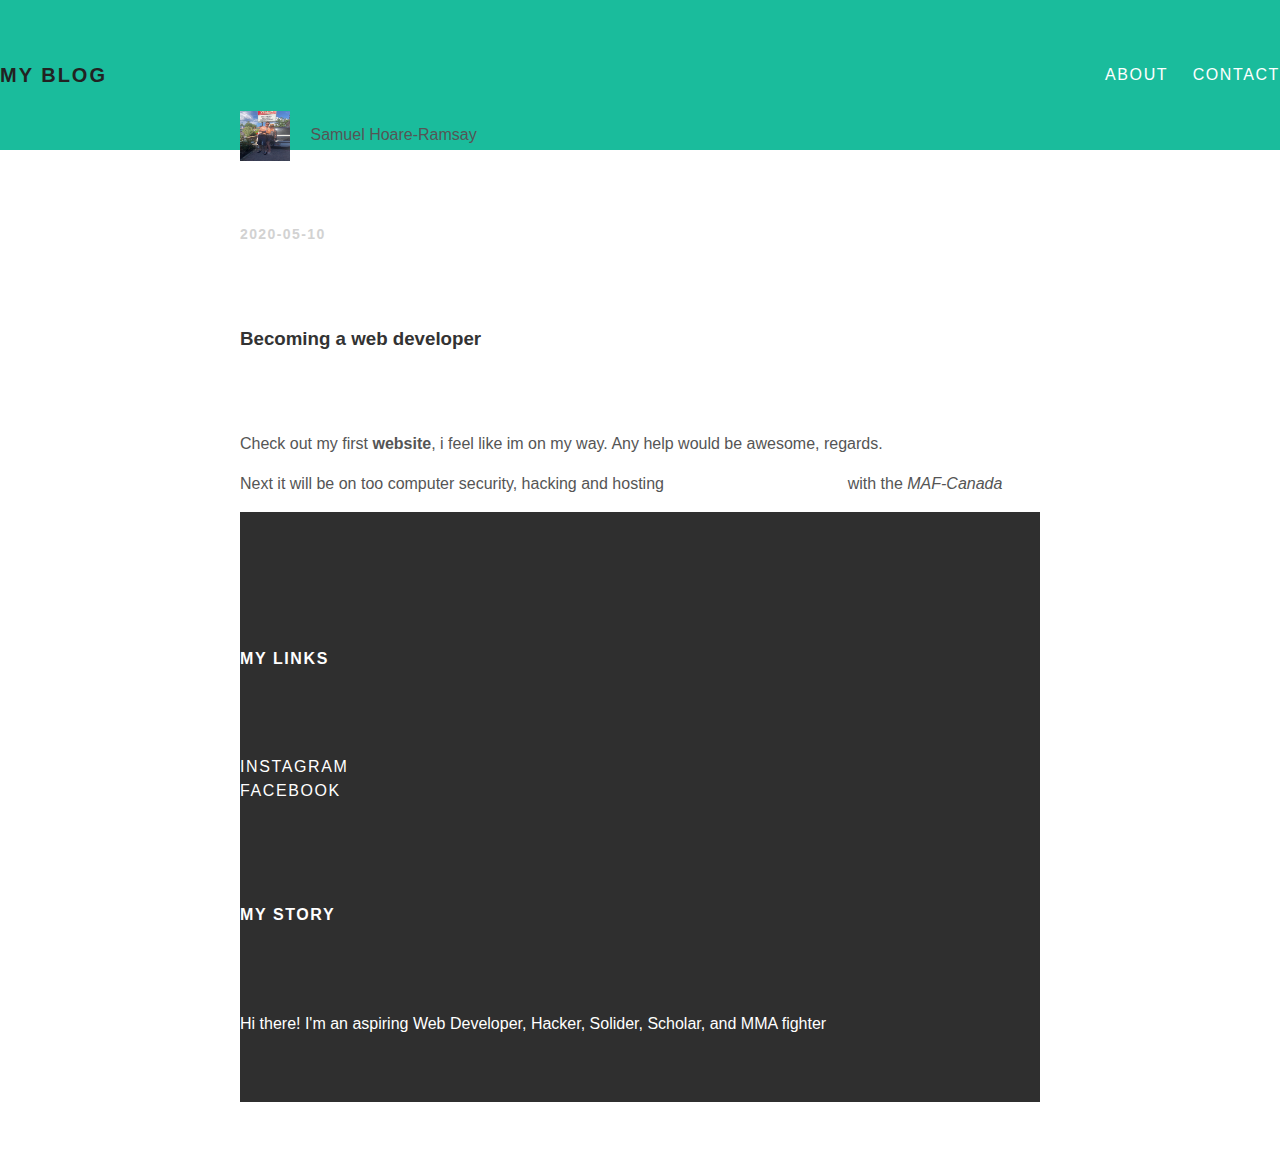
<file: index.html>
<!DOCTYPE html>
<html>
<head>
  <title>My blog</title>
  <link rel="stylesheet" type="text/css"
  href="styles.css">
</head>
<body>
  <div id="header">
  <div class="container">
    <a id="header-title"
 href="index.html">My Blog</a>
    <ul id="header-nav">
      <li><a href="about.html">About</a></li>
      <li><a href="mailto:srammer8@gmail.com">Contact</a></li>
    </ul>
  </div>
  <div id="content">
  <div class="container">
    <div class="post">
      <div class="post-author">
        <img src="me2.png">
        <span>Samuel Hoare-Ramsay</span>
  </div>
  <p class="post-date">2020-05-10</p>
  <h3 class="post-title">Becoming a web developer</h3>
    <div class="post-content">
      <p>Check out my first <strong>website</strong>, i feel like im on my way.
        Any help would be awesome, regards.</p>
      <p>Next it will be on too computer security, hacking and hosting
    <a href="http://themafgroup.online/">The Master Page</a> with the
    <em>MAF-Canada</em></p>
    </div>
  <div id="footer">
  <div class="container">

    <div class="column">
      <h4>My Links</h4>
      <p>
        <a href="https://instagram.com/srammer8">Instagram</a>
        <br>
        <a href="https://www.facebook.com/sam.ramsay.92">Facebook</a>
      </p>
      </div>

      <div class="column">
        <h4>My Story</h4>
        <p>Hi there! I'm an aspiring Web Developer, Hacker, Solider, Scholar,
          and MMA fighter </p>
        </div>

  </div>
</div>
</body>
</html>
</file>
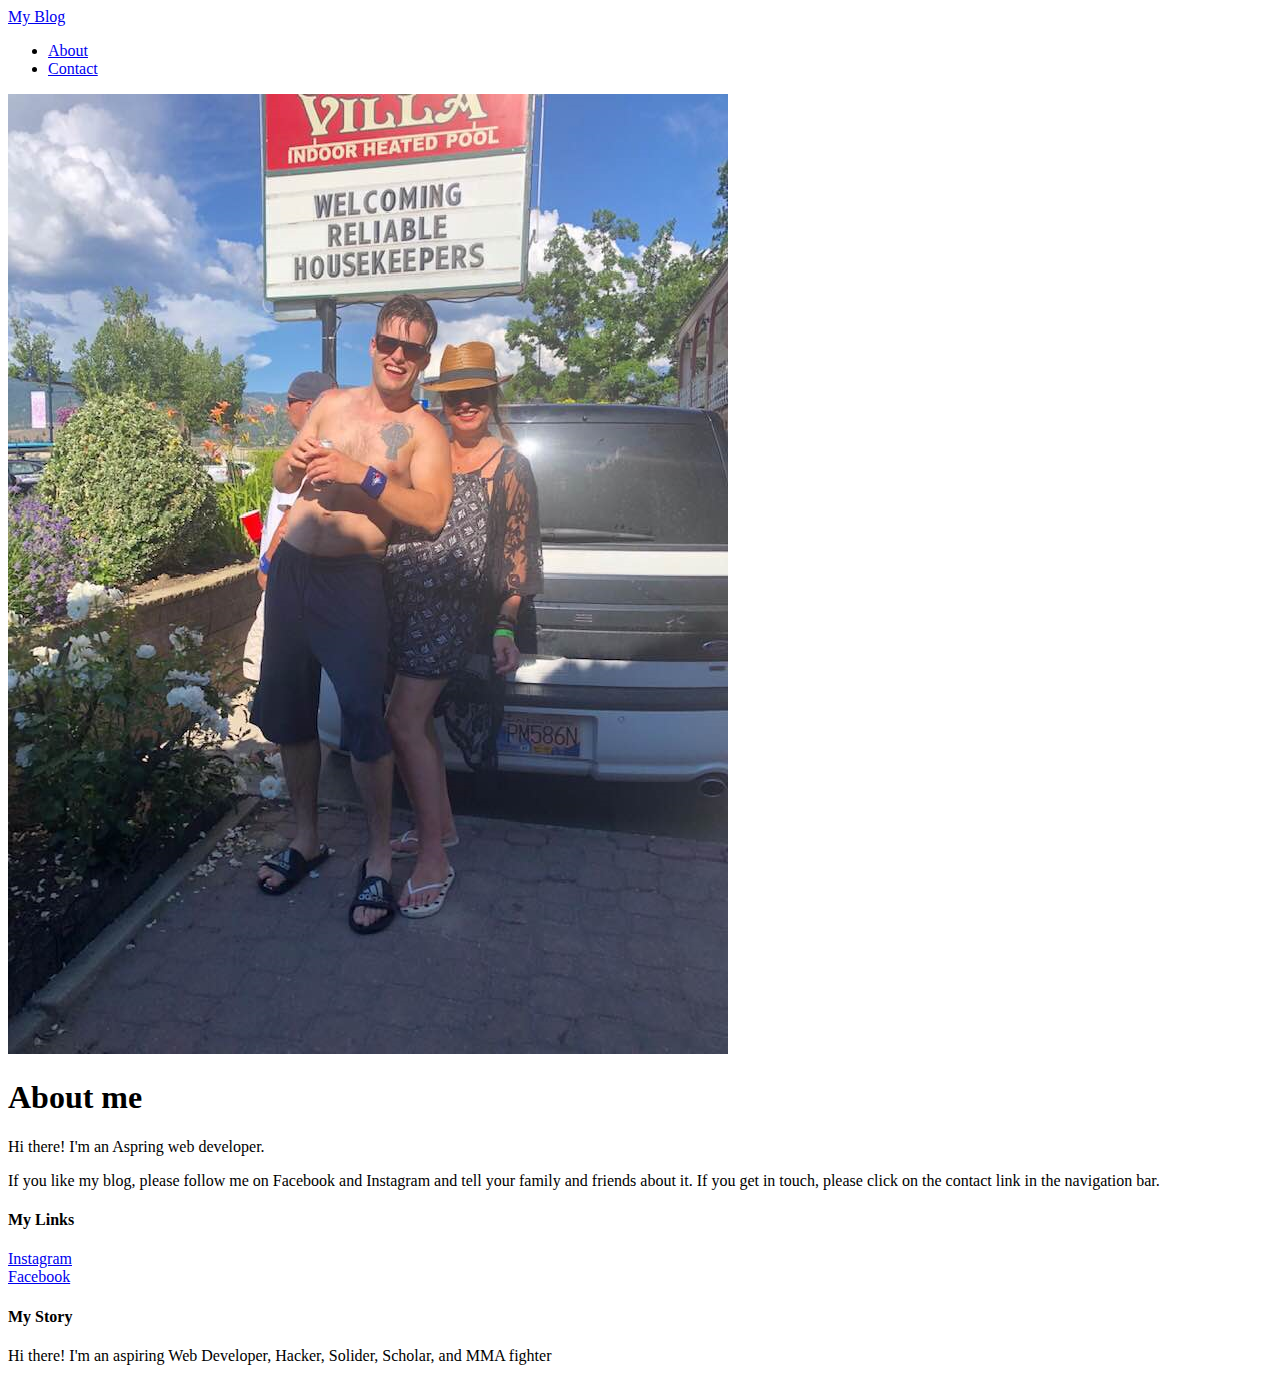
<file: about.html>
<!DOCTYPE html>
<html>
<head>
  <title>My blog</title>
</head>
<body>
  <div id="#header">
  <div class="container">
    <a href="index.html">My Blog</a>
    <ul>
      <li><a href="about.html">About</a></li>
      <li><a href="contact.html">Contact</a></li>
    </ul>
  </div>
  <div id="content">
  <div class="container">
    <div class="about">
      <div class="about-author">
        <img src="me2.png">
  </div>
  <h1 class="about-title">About me</h1>
   <div class="about-content">
     <p> Hi there! I'm an Aspring web developer.</p>
     <p> If you like my blog, please follow me on Facebook and Instagram
       and tell your family and friends about it. If you get in touch, please
       click on the contact link in the navigation bar. </p>
    </div>
  <div id="footer">
  <div class="container">
    <div class="column">
      <h4>My Links</h4>
      <p>
        <a href="https://instagram.com/srammer8">Instagram</a>
        <br>
        <a href="https://www.facebook.com/sam.ramsay.92">Facebook</a>
      </p>
      </div>
      <div class="column">
        <h4>My Story</h4>
        <p>Hi there! I'm an aspiring Web Developer, Hacker, Solider, Scholar,
          and MMA fighter </p>
        </div>
  </div>
</body>
</html>
</file>
<file: styles.css>
@import url(http://fonts.googleapis.com/c
ss?family=Montserrat:400,700);
body {
  color: #555;
  margin: 0;

  font-family: 'Montserrat', sans-serif;
}

#header{
  background-color: #1abc9c;
  height: 150px;
  line-height: 150px;
}

#header a{
  color: white;
  text-decoration: none;

  text-transform: uppercase;
  letter-spacing: 0.1em;
}

#header a:hover {
  color: #222;
}

#header-title {
  display: block;
  float: left;

  font-size: 20px;
  font-weight: bold;
}

#header-nav {
  display: block;
  float: right;
  margin-top: 0;
}

#header-nav li {
  display: inline;
  padding-left: 20px;
}

.container {
  max-width: 1000;
  margin: 0 auto;
}

#footer {
  background-color: #2f2f2f;
  padding: 50px 0;
}
.column {
  min-width: 300px;
  display: inline-block;
  vertical-align: top;
}

#footer h4 {
  color: white;
  text-transform: uppercase;
  letter-spacing: 0.1em;
}

#footer p {
  color: white;
}

a {
  color: #1abc9c;
  text-decoration: none;
}

a:hover {
  color: #F6A623;
}

.post, .about {
  max-width: 800px;
  margin: 0 auto;
  padding: 60px 0;
}

.post-author img {
  width: 50px;
  height: 50px;
  vertical-align: middle;
}

.post-author span {
  margin-left: 16px;
}

.post-date {
  color: #D2D2D2;

  font-size: 14PX;
  font-weight: bold;

  text-transform: uppercase;
  letter-spacing: 0.1em;
}

h1, h2, h3, h4 {
  color: #333;
}

p {
  line-height: 1.5;
}
</file>
